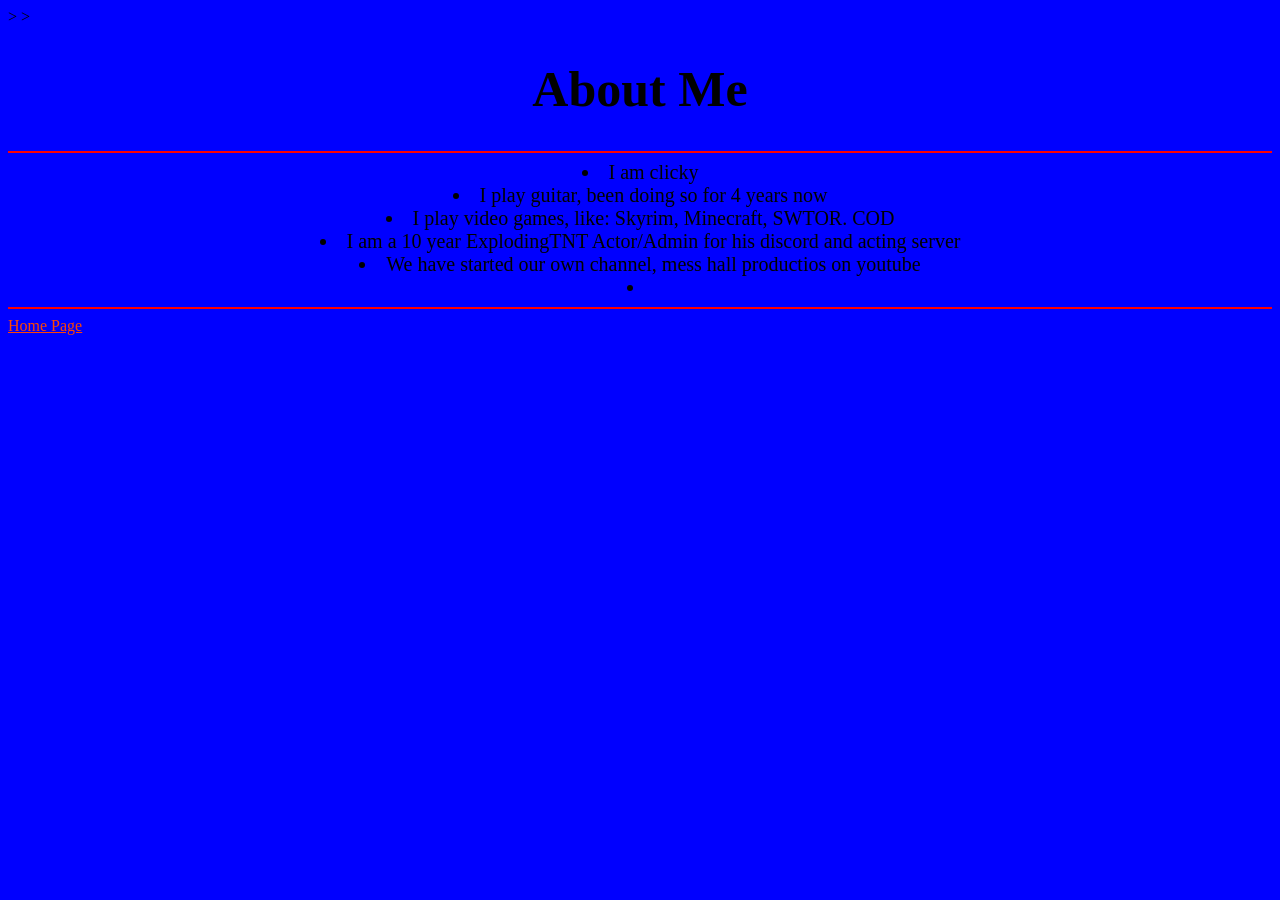
<file: aboutme.html>
<!DOCTYPE html>
<html lang="en">
<head>
    <meta charset="UTF-8">
    <meta name="viewport" content="width=device-width, initial-scale=1.0">
    <title>Clicky's About Me</title>
    <link rel="icon" type="image/png" href="/Images/clickysavatar.png">
</head>
<body style="background-color: blue;" style="text-align: center;">
</style>>
</style>>
    <h1 style="font-size: 50px; text-align: center;">About Me</h1>
    <hr style="border: none; height: 2px; background-color: red;">
    <li style="font-size: 20px; text-align: center;">I am clicky</li>
    <li style="font-size: 20px; text-align: center;">I play guitar, been doing so for 4 years now</li>
    <li style="font-size: 20px; text-align: center;">I play video games, like: Skyrim, Minecraft, SWTOR. COD</li>
    <li style="font-size: 20px; text-align: center;">I am a 10 year ExplodingTNT Actor/Admin for his discord and acting server</li>
    <li style="font-size: 20px; text-align: center;">We have started our own channel, mess hall productios on youtube</li>
    <li style="font-size: 20px; text-align: center;"></li>
   
    <hr style="border: none; height: 2px; background-color: red;">
    <a href="index.html" target="_self" style="color: orangered;">
    Home Page  
    </a>

</body>
</html>
</file>
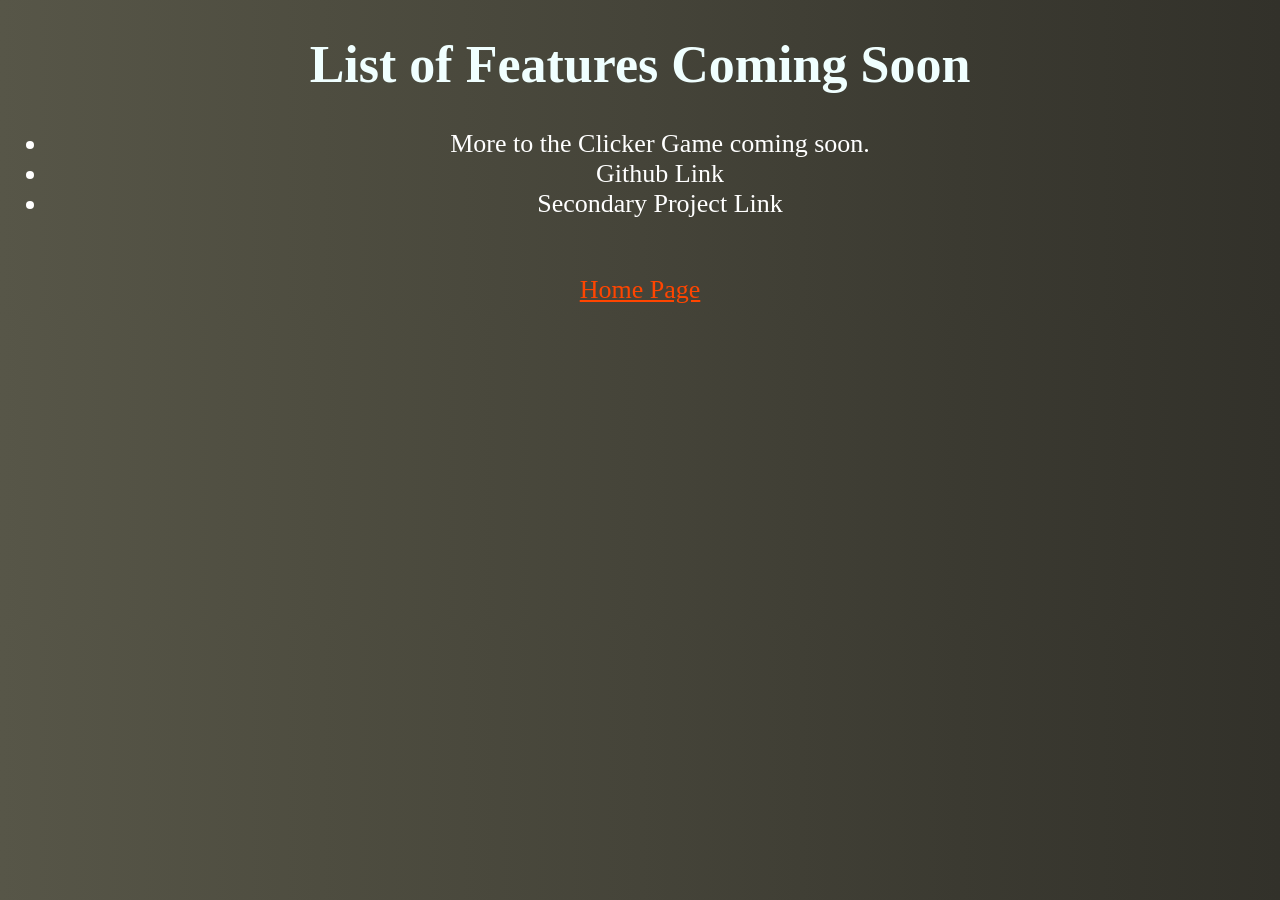
<file: comingsoonfeatures.html>
<!DOCTYPE html>
<html>
<head>
    <title>Coming Soon Features</title>
    <h1 style="color: azure;">List of Features Coming Soon</h1>
    <link rel="stylesheet" href="/color/comingsooncolor.css">
    <link rel="icon" type="image/png" href="/Images/clickysavatar.png">
</head>
<body style="text-align: center; font-size: 26px;">
    <ul>
    <li style="color: white;">More to the Clicker Game coming soon.</li>
    <li style="color: white;">Github Link</li>
    <li style="color: white;">Secondary Project Link</li>
    </ul>

    <br>
    <a href="index.html" style="color: orangered;">Home Page</a>
</body>
</html>
</file>
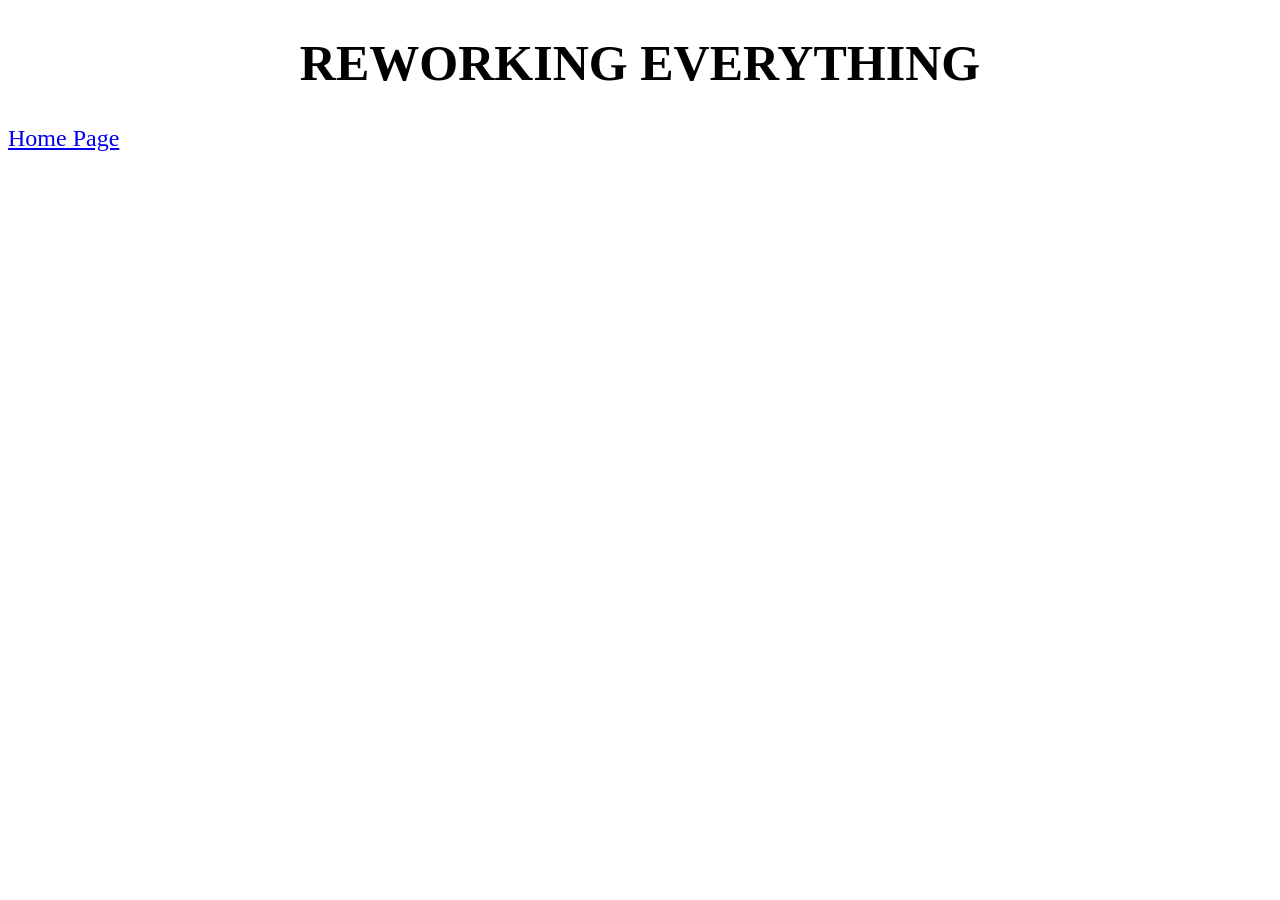
<file: games.html>
<!DOCTYPE html>
<html>
    <head>
        <title>Clicky's Games</title>
        <link rel="icon" type="image/png" href="/Images/clickysavatar.png">
    </head>
    <body>
        <h1 style="text-align: center; font-size: 50px;">REWORKING EVERYTHING</h1>
        <a href="index.html" style="font-size: 24px;" target="_self">Home Page</a>
    </body>
</html>
</file>
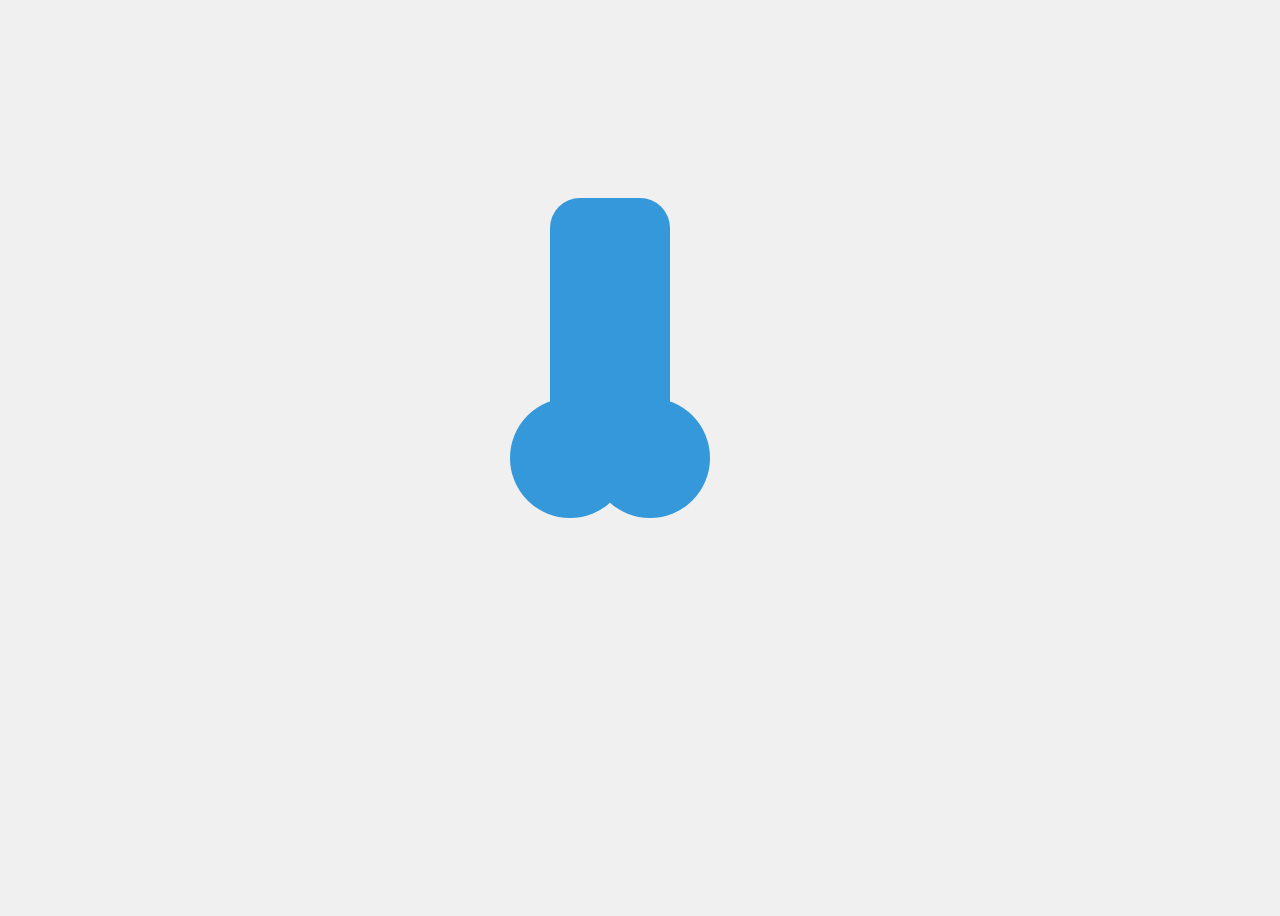
<file: newpage.html>
<!DOCTYPE html>
<html lang="en">
<head>
<meta charset="UTF-8">
<title>Shapes</title>
<link rel="icon" type="image/png" href="/Images/clickysavatar.png">
<style>
  body {
    display: flex;
    justify-content: center;
    align-items: center;
    height: 100vh;
    background: #f0f0f0;
  }

  .container {
    position: relative;
    width: 300px;
    height: 200px;
  }

  .circle {
    width: 120px;
    height: 120px;
    background: #3498db;
    border-radius: 50%;
    position: absolute;
    top: 40px;
  }

  .circle.left {
    left: 20px;
  }

  .circle.right {
    left: 100px; /* overlap */
  }

  .rectangle {
    position: absolute;
    top: -160px;
    left: 60px;
    width: 120px;
    height: 220px;
    background: #3498db;

    border-top-left-radius: 30px;
    border-top-right-radius: 30px;

    z-index: 2; 
  }
</style>
</head>
<body>

<div class="container">
  <div class="circle left"></div>
  <div class="circle right"></div>
  <div class="rectangle"></div>
</div>

</body>
</html>
</file>
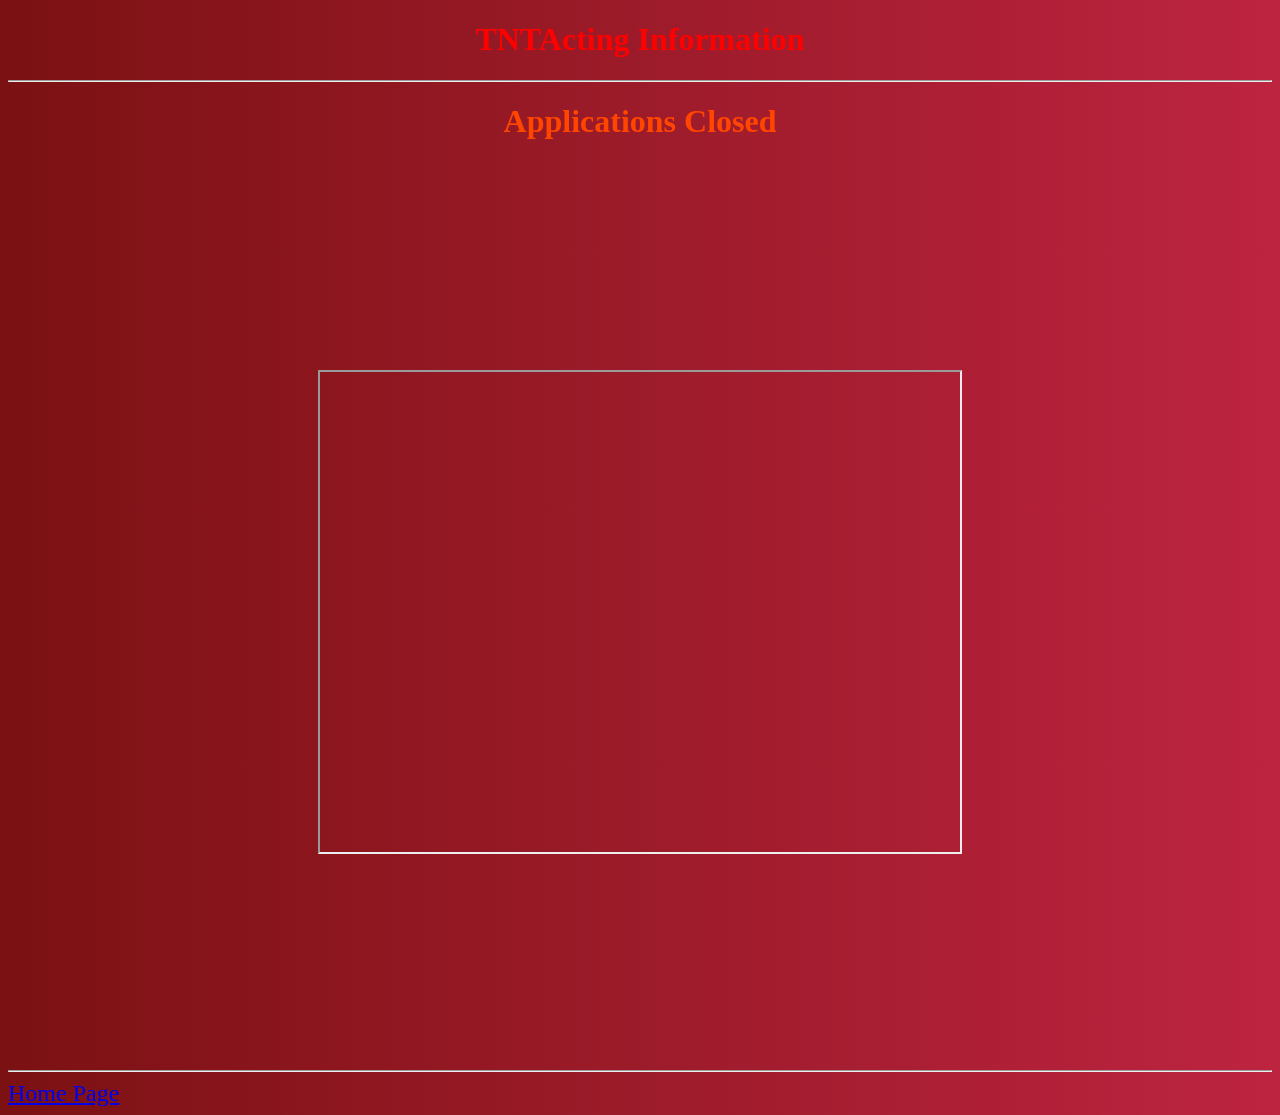
<file: tntactingapp.html>
<!DOCTYPE html>
<html lang="en">
<head>
    <meta charset="UTF-8">
    <meta name="viewport" content="width=device-width, initial-scale=1.0">
    <title>TNT Acting Application</title>
    <h1 style="text-align: center; color: red;">TNTActing Information</h1>
    <link rel="icon" type="image/png" href="/Images/clickysavatar.png">
    <hr>
   
    <link rel="stylesheet" href="iframecenter.css">
    <style>
 
</style>

    </script>
</head>
<body>


     <h1 style="text-align: center; color: orangered;">Applications Closed</h1>
    
    <div class="container">
        <iframe src="https://docs.google.com/document/d/e/2PACX-1vSUfe2ud6-4wTXAkNFySO3J9368h1_4YI87nRv7DxvgxTodlbYe1PfcvzeY55asbqBeyNt0_KgMgxtT/pub?embedded=true" width="640" height="480"></iframe>
    </div>

    <hr>
    <a href="index.html" style="font-size: 24px;">Home Page</a>
</body>
</html>
</file>
<file: color/comingsooncolor.css>
body {
  background: linear-gradient(to right, #575648, #4E4D40, #454439, #3B3A31, #32312A);
}
</file>
<file: iframecenter.css>
body {
  background: linear-gradient(to right, #7B1113, #8C161E, #9C1B2A, #AD1F35, #BD2440);
}

.container {
    display: flex;
    justify-content: center;
    align-items: center;
    height: 100vh;
    
}
</file>
